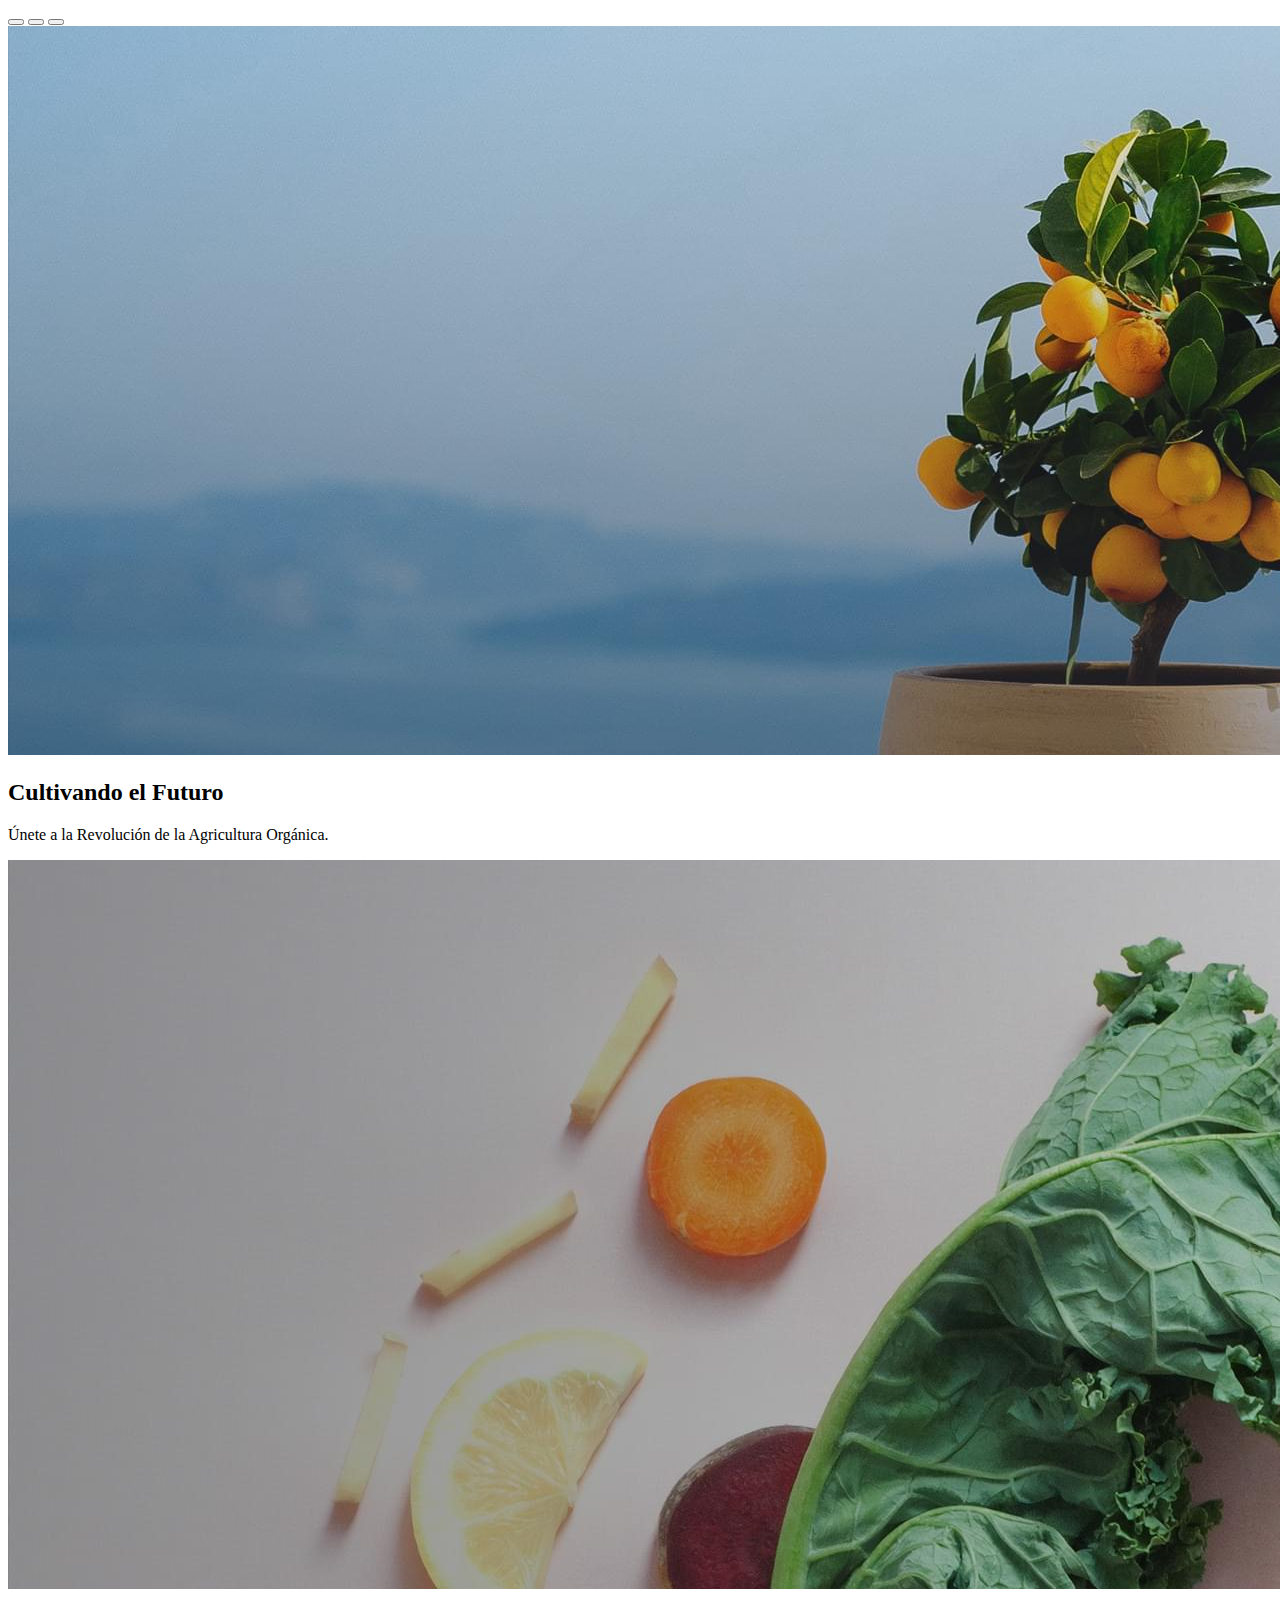
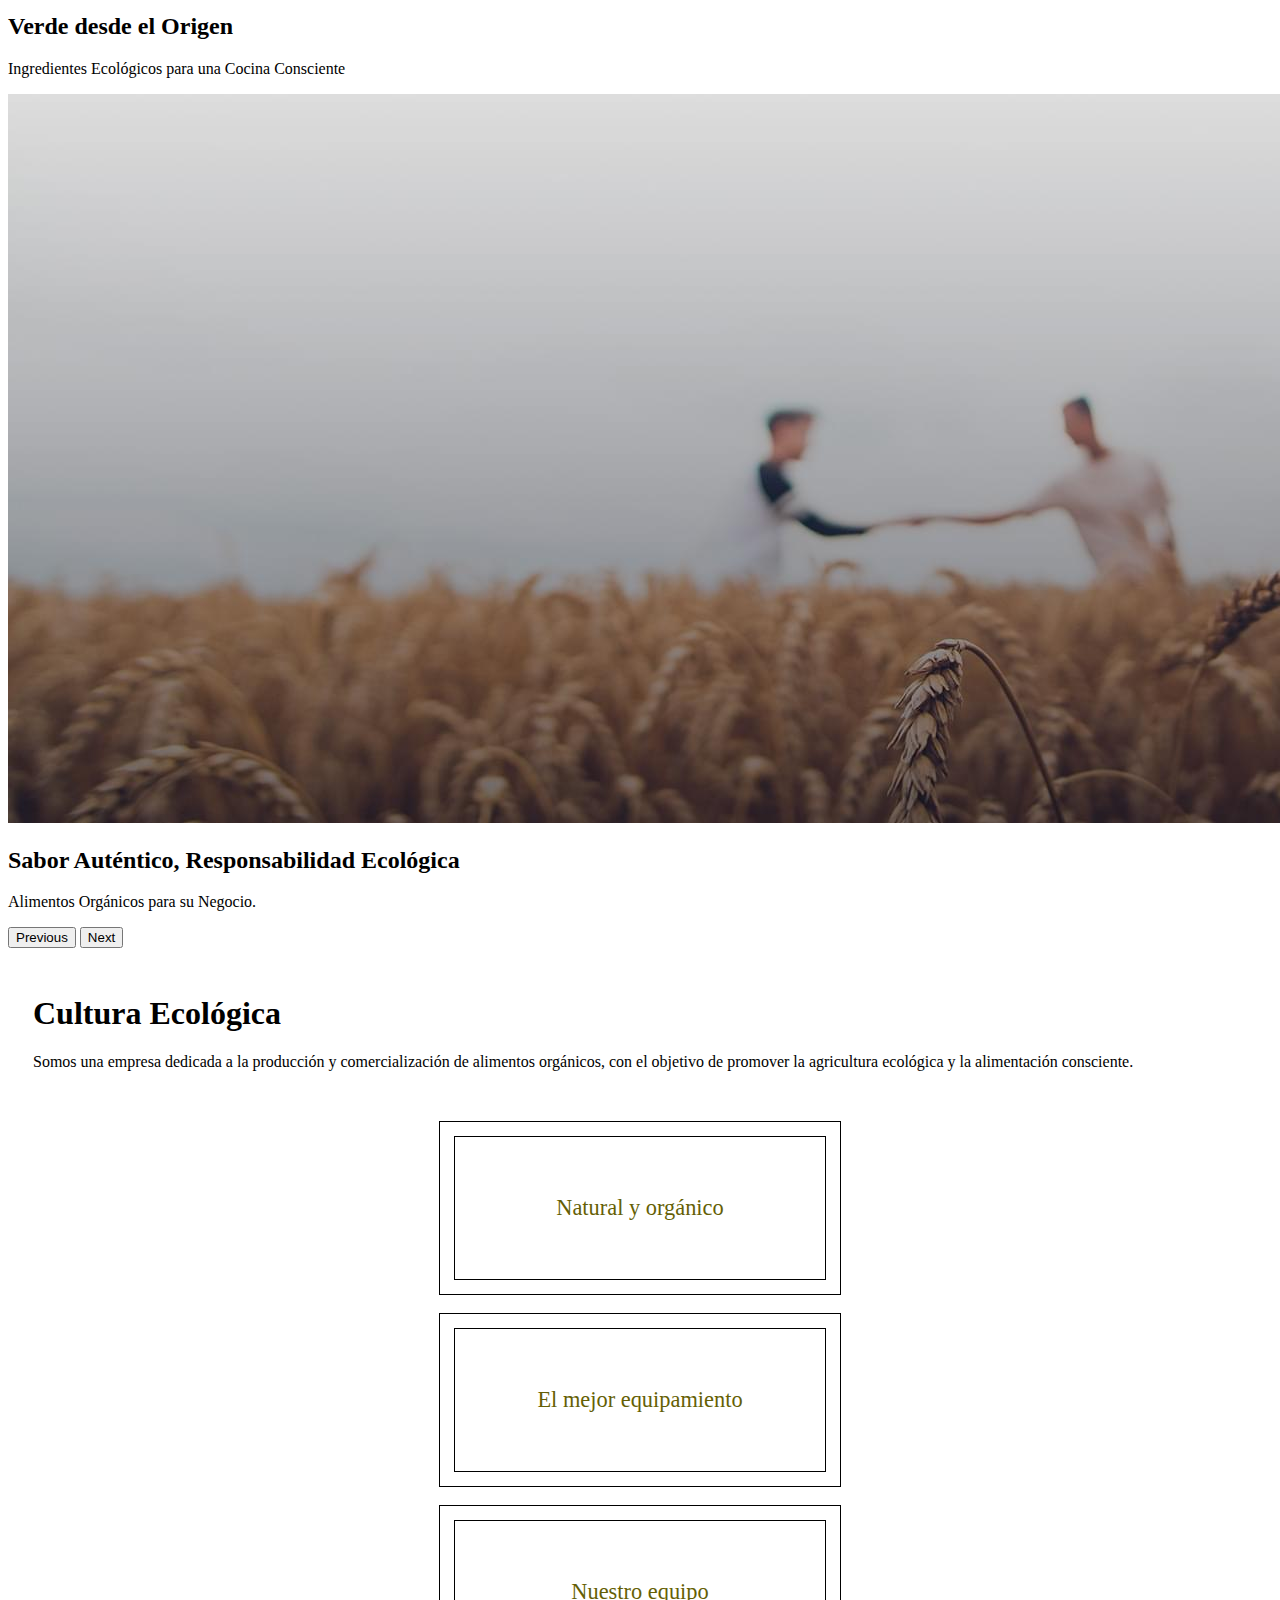
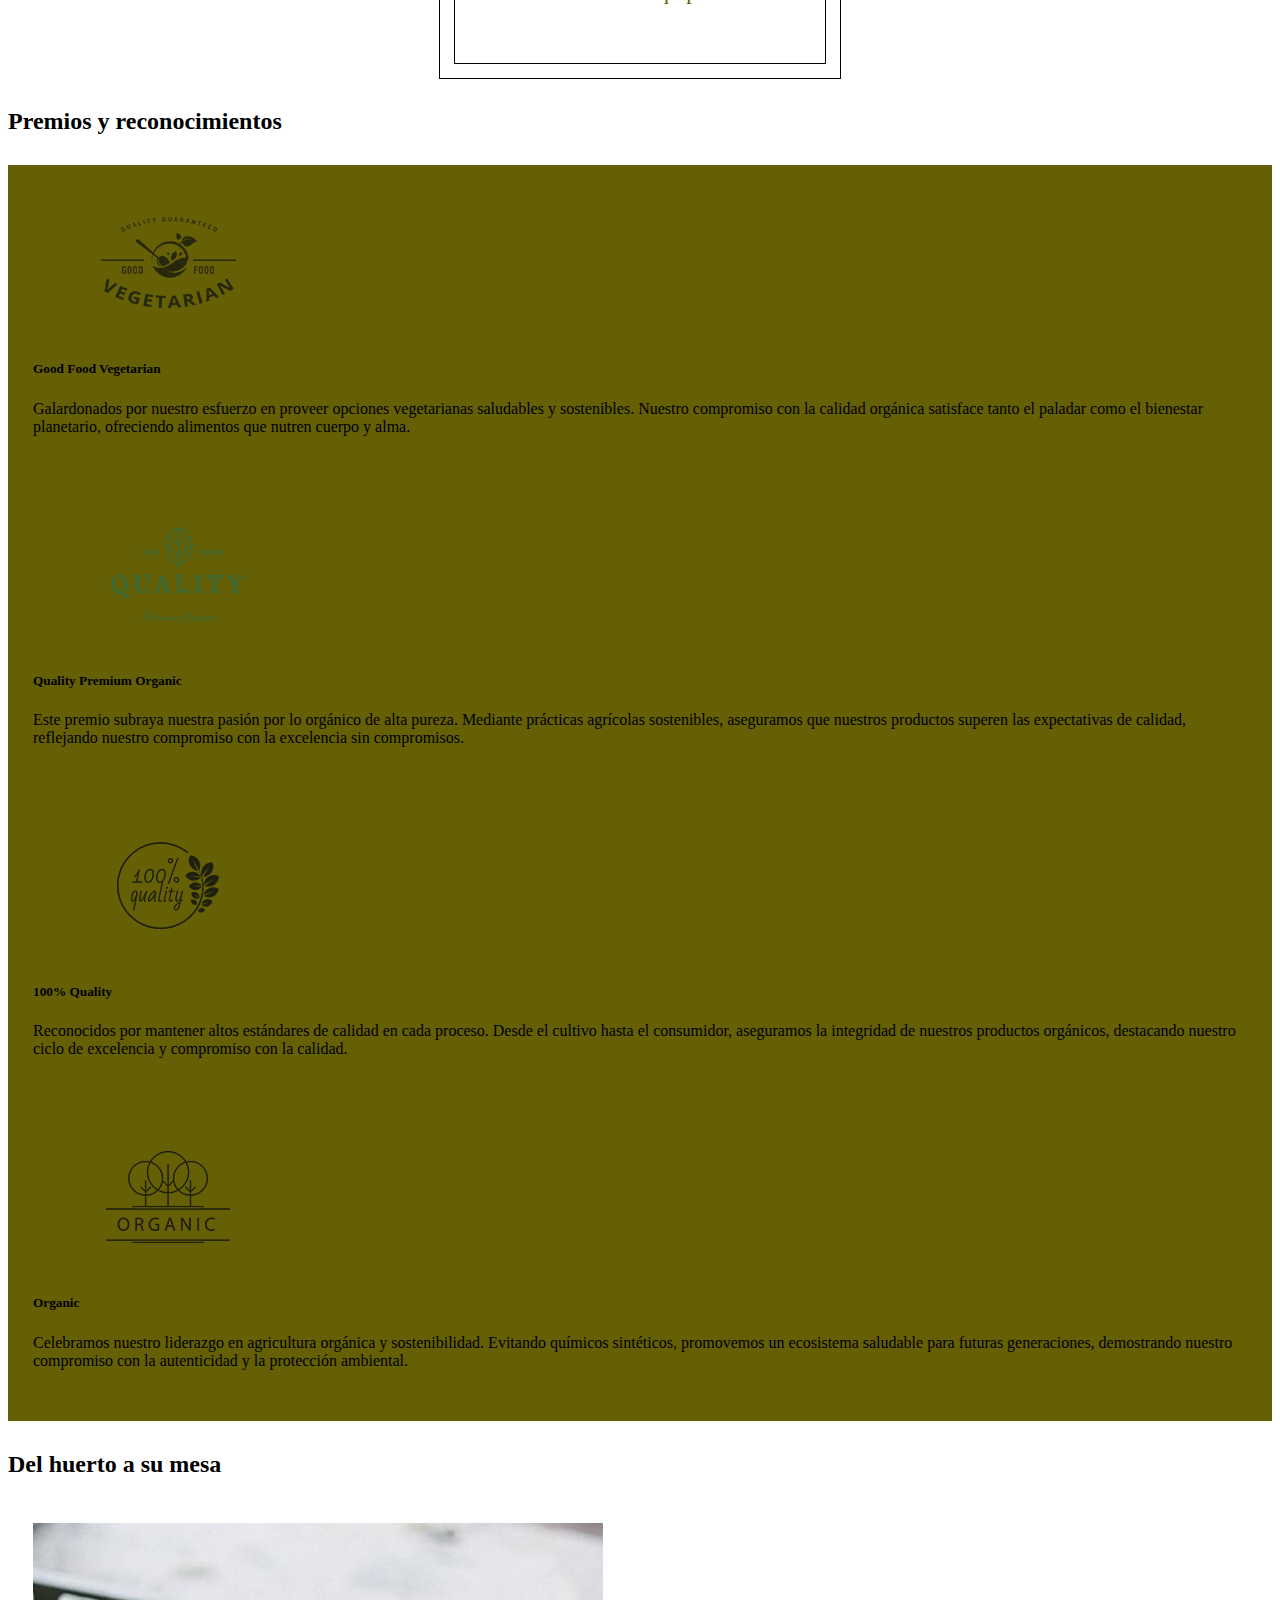
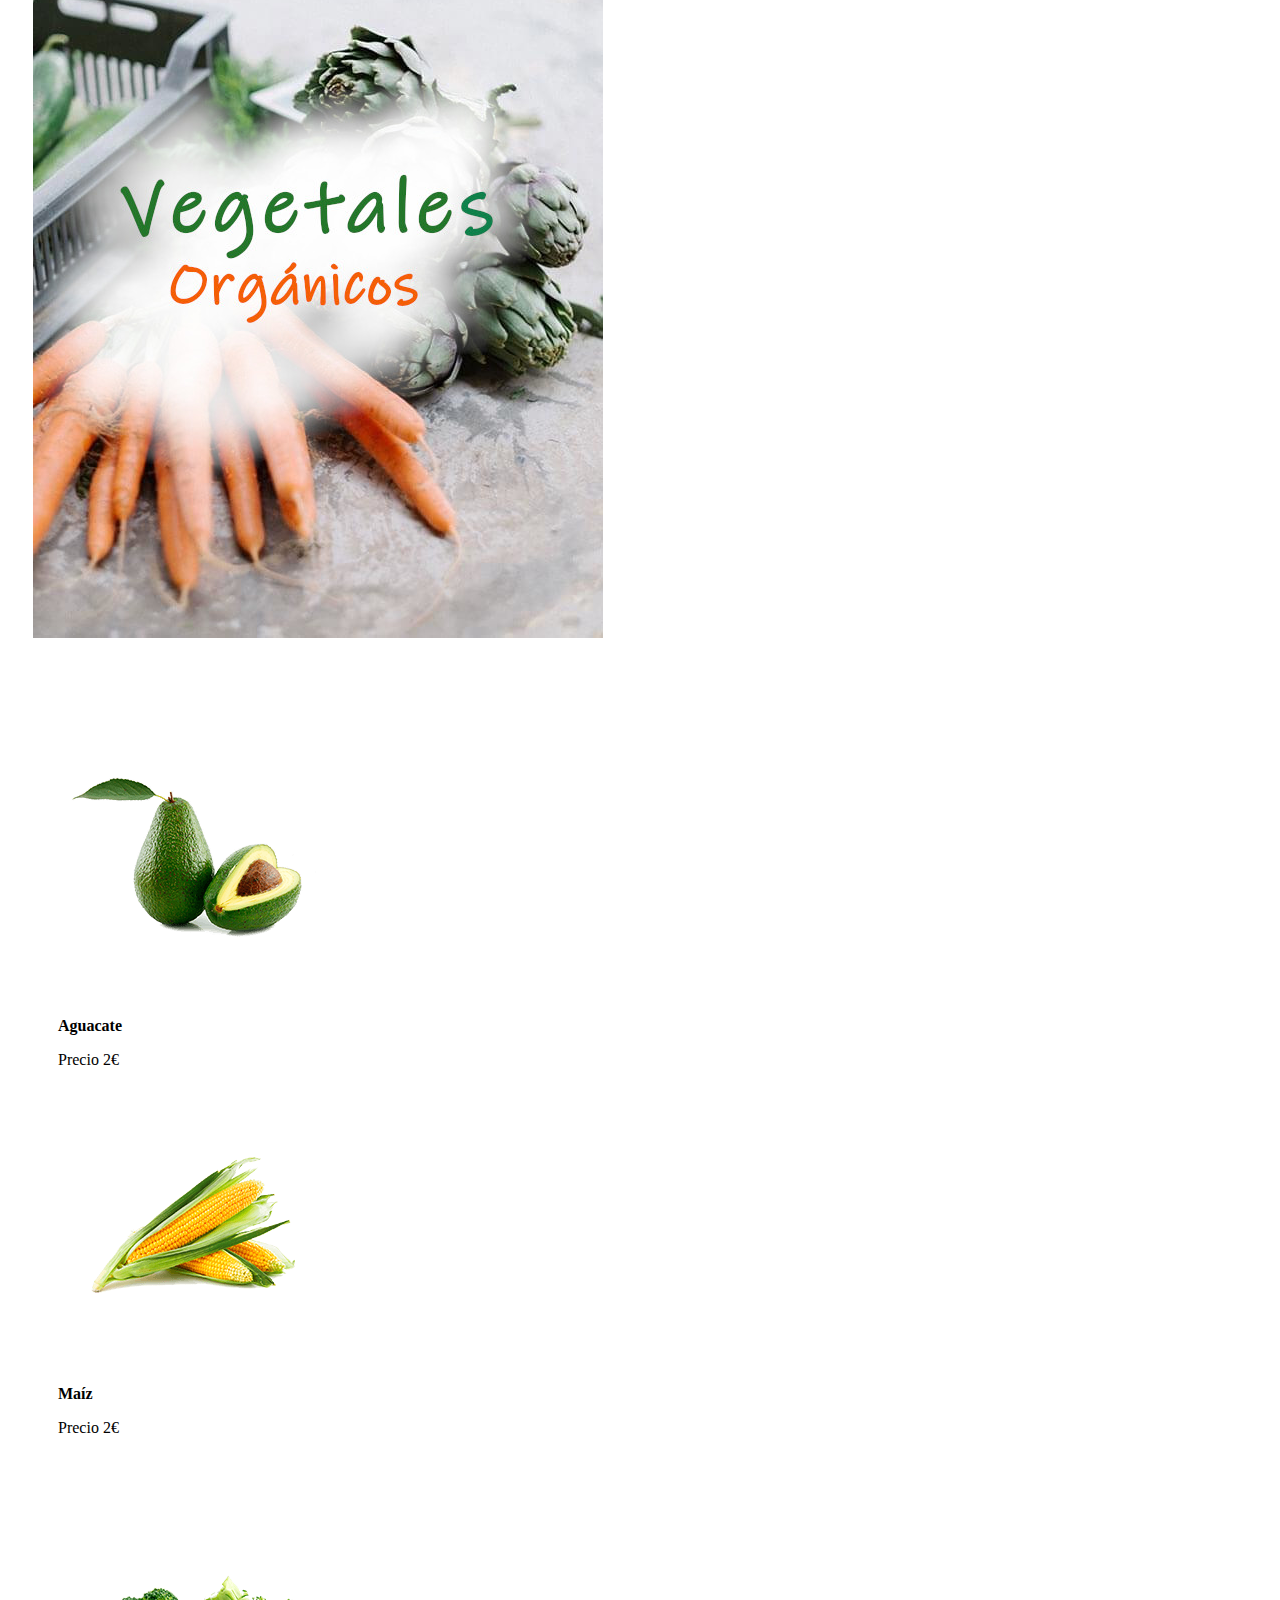
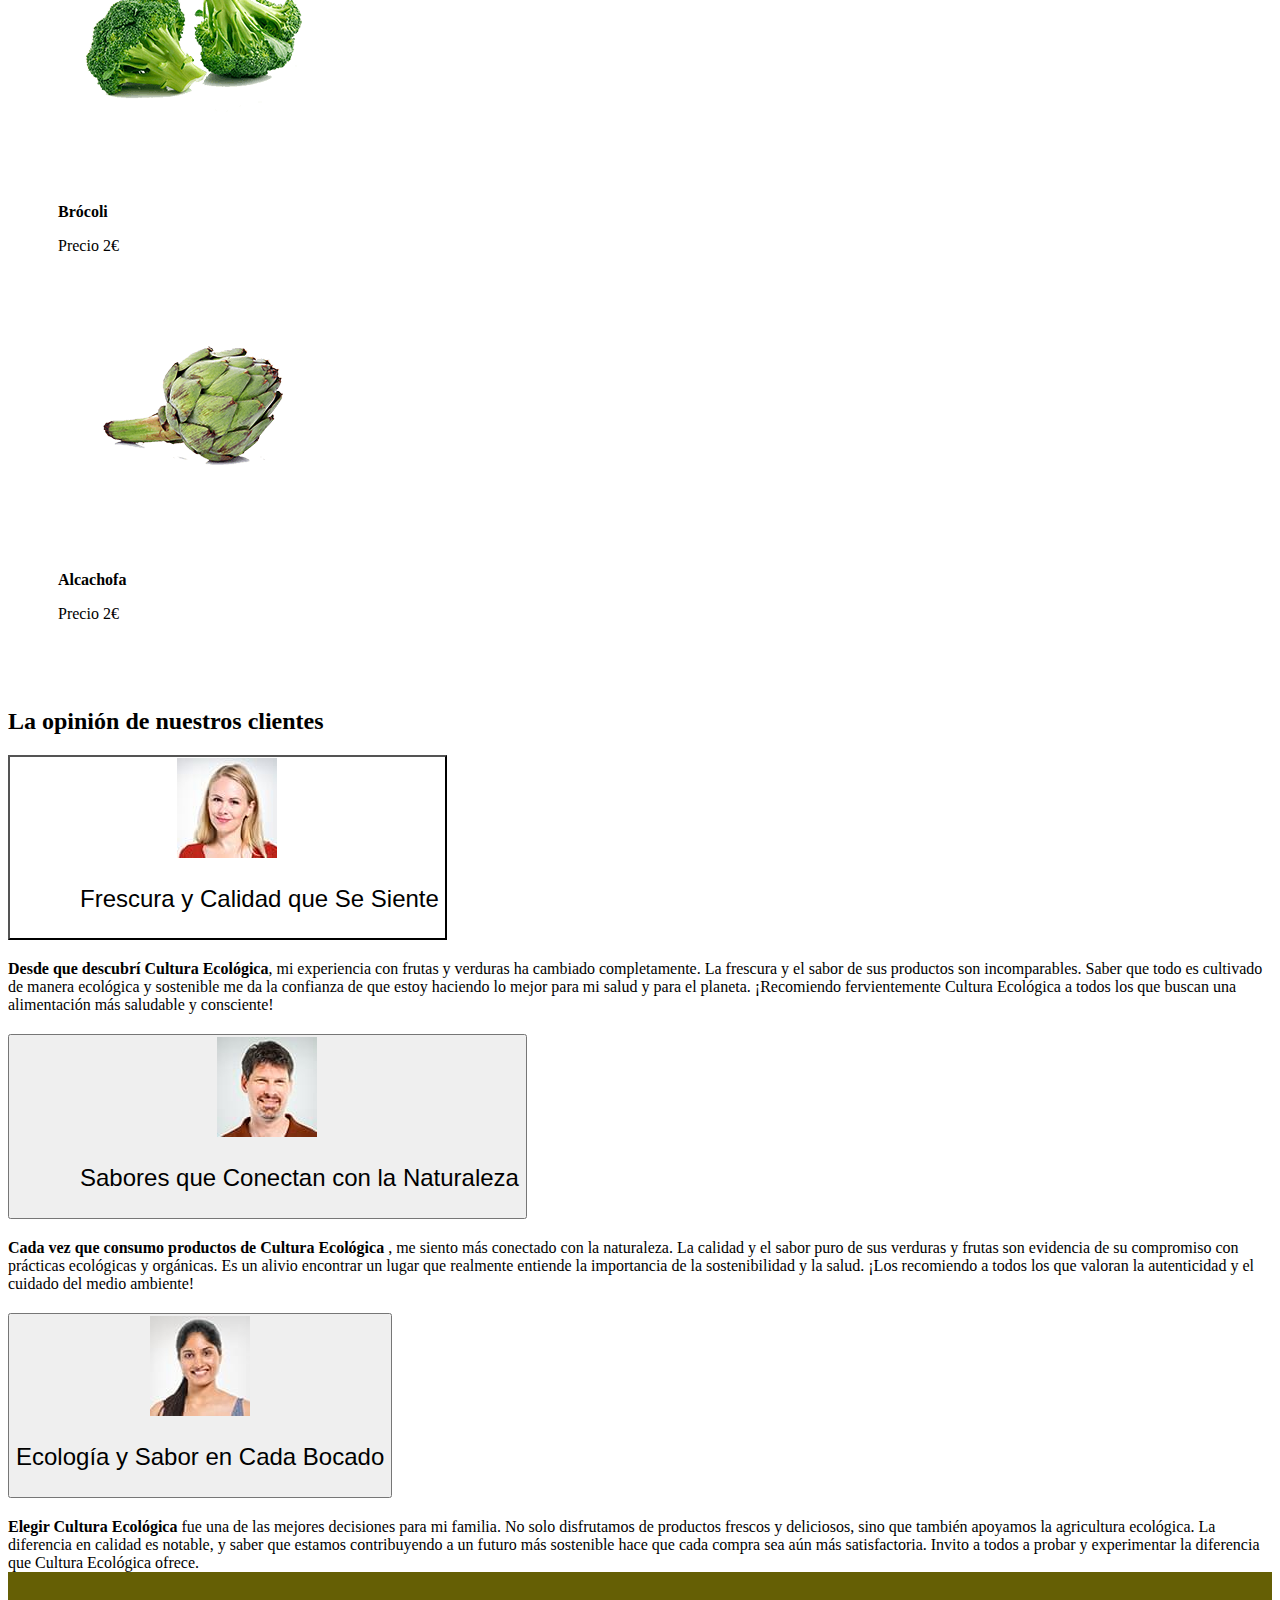
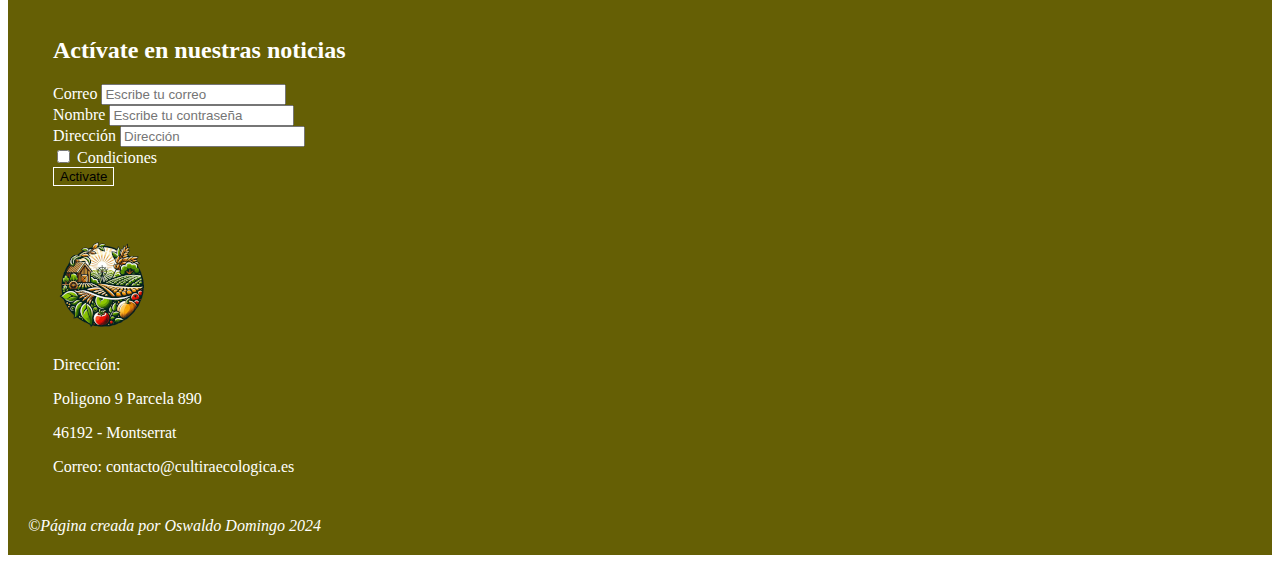
<file: index.html>
<!doctype html>
<html lang="es">

<head>
  <meta charset="utf-8">
  <meta name="viewport" content="width=device-width, initial-scale=1">
  <title>Cultura Ecológica</title>
  <link href="https://cdn.jsdelivr.net/npm/bootstrap@5.3.2/dist/css/bootstrap.min.css" rel="stylesheet"
    integrity="sha384-T3c6CoIi6uLrA9TneNEoa7RxnatzjcDSCmG1MXxSR1GAsXEV/Dwwykc2MPK8M2HN" crossorigin="anonymous">
  <link rel="stylesheet" href="css/style.css">
  <link rel="shortcut icon" href="img/logocampoico.png" type="image/x-icon">
</head>

<body>
  <div id="carouselExampleDark" class="carousel slide">
    <!-- CAROUSEL -->
    <div class="carousel-indicators">
      <button type="button" data-bs-target="#carouselExampleDark" data-bs-slide-to="0" class="active"
        aria-current="true" aria-label="Slide 1"></button>
      <button type="button" data-bs-target="#carouselExampleDark" data-bs-slide-to="1" aria-label="Slide 2"></button>
      <button type="button" data-bs-target="#carouselExampleDark" data-bs-slide-to="2" aria-label="Slide 3"></button>
    </div>
    <div class="carousel-inner">
      <div class="carousel-item active" data-bs-interval="10000">
        <img src="img/slider-1-1920x729.jpg" class="d-block w-100" alt="...">
        <div class="carousel-caption d-none d-md-block">
          <h2 class="display-1">Cultivando el Futuro</h2>
          <p>Únete a la Revolución de la Agricultura Orgánica.</p>
        </div>
      </div>
      <div class="carousel-item" data-bs-interval="2000">
        <img src="img/slider-2-1920x729.jpg" class="d-block w-100" alt="...">
        <div class="carousel-caption d-none d-md-block">
          <h2 class="display-1">Verde desde el Origen</h2>
          <p>Ingredientes Ecológicos para una Cocina Consciente</p>
        </div>
      </div>
      <div class="carousel-item">
        <img src="img/slider-3-1920x729.jpg" class="d-block w-100" alt="...">
        <div class="carousel-caption d-none d-md-block">
          <h2 class="display-1">Sabor Auténtico, Responsabilidad Ecológica</h2>
          <p>Alimentos Orgánicos para su Negocio.</p>
        </div>
      </div>
    </div>
    <button class="carousel-control-prev" type="button" data-bs-target="#carouselExampleDark" data-bs-slide="prev">
      <span class="carousel-control-prev-icon" aria-hidden="true"></span>
      <span class="visually-hidden">Previous</span>
    </button>
    <button class="carousel-control-next" type="button" data-bs-target="#carouselExampleDark" data-bs-slide="next">
      <span class="carousel-control-next-icon" aria-hidden="true"></span>
      <span class="visually-hidden">Next</span>
    </button>
  </div>
  <!-- FIN CAROUSEL -->
  <!--  -->
  <div class="container">
    <!-- ENCABEZADO -->
    <div class="row">
      <div class="col-12">
        <h1 class="display-1 text-center">Cultura Ecológica</h1>
        <p class="lead">Somos una empresa dedicada a la producción y comercialización de alimentos orgánicos, con el
          objetivo de promover la agricultura ecológica y la alimentación consciente.</p>
      </div>
    </div>
    <!-- FIN ENCABEZADO -->
    <!-- ETIQUETAS -->
    <div class="row">
      <!-- Div 1 -->
      <div class="col-lg-4 col-md-6 col-sm-12">
        <div class="p-3 border bg-light custom-div">
          <p>Natural y orgánico</p>
        </div>
      </div>
      <!-- Div 2 -->
      <div class="col-lg-4 col-md-6 col-sm-12">
        <div class="p-3 border bg-light custom-div">
          <p>El mejor equipamiento</p>
        </div>
      </div>
      <!-- Div 3 -->
      <div class="col-lg-4 col-md-12 col-sm-12">
        <div class="p-3 border bg-light custom-div">
          <p>Nuestro equipo</p>
        </div>
      </div>
    </div>
    <!-- FIN ETIQUETAS -->
    <!-- CARDS Reconocimiento -->
    <h2 class="display-1 text-center">Premios y reconocimientos</h2>
    <div class="row g-3 fondo-tarjetas">
      <div class="col-md-6 col-lg-3 col-sm-12">
        <!-- Manntener imagen eln el centro  d-flex justify-content-center align-items-center-->
        <div class="card d-flex justify-content-center align-items-center alto-minimo">  
          <img src="img/clients-1-270x145.png" alt="Reconocimiento" class="card-img-top img-premio">
          <div class="card-body">
            <h5 class="card-title"> Good Food Vegetarian</h5>
            <p class="class-text">Galardonados por nuestro esfuerzo en proveer opciones vegetarianas saludables y sostenibles. Nuestro compromiso con la calidad orgánica satisface tanto el paladar como el bienestar planetario, ofreciendo alimentos que nutren cuerpo y alma.</p>
          </div>
        </div>
      </div>
      <div class="col-md-6 col-lg-3 col-sm-12">
        <div class="card d-flex justify-content-center align-items-center alto-minimo">
          <img src="img/clients-2-270x145.png" alt="Reconocimiento 1" class="card-img-top img-premio">
          <div class="card-body">
            <h5 class="card-title">Quality Premium Organic</h5>
            <p class="class-text">Este premio subraya nuestra pasión por lo orgánico de alta pureza. Mediante prácticas agrícolas sostenibles, aseguramos que nuestros productos superen las expectativas de calidad, reflejando nuestro compromiso con la excelencia sin compromisos.</p>
          </div>
        </div>
      </div>
      <div class="col-md-6 col-lg-3 col-sm-12">
        <div class="card d-flex justify-content-center align-items-center alto-minimo">
          <img src="img/clients-3-270x145.png" alt="Reconocimiento 1" class="card-img-top img-premio">
          <div class="card-body">
            <h5 class="card-title">100% Quality</h5>
            <p class="class-text">Reconocidos por mantener altos estándares de calidad en cada proceso. Desde el cultivo hasta el consumidor, aseguramos la integridad de nuestros productos orgánicos, destacando nuestro ciclo de excelencia y compromiso con la calidad.</p>
          </div>
        </div>
      </div>
      <div class="col-md-6 col-lg-3 col-sm-12">
        <div class="card d-flex justify-content-center align-items-center alto-minimo">
          <img src="img/clients-4-270x145.png" alt="Reconocimiento 1" class="card-img-top img-premio">
          <div class="card-body">
            <h5 class="card-title">Organic</h5>
            <p class="class-text">Celebramos nuestro liderazgo en agricultura orgánica y sostenibilidad. Evitando químicos sintéticos, promovemos un ecosistema saludable para futuras generaciones, demostrando nuestro compromiso con la autenticidad y la protección ambiental.</p>
          </div>
        </div>
      </div>
    </div>
    <!-- FIN CARDS Reconocimiento -->
    <!-- PRODUCTOS -->
    <h2 class="display-1 text-center">Del huerto a su mesa</h2>
    <div class="row">
      <div class="col-lg-6 col-md-12 col-sm-12 text-center mb-3">
          <img src="img/home-banner-1-570x715.jpg" alt="" class="img-fluid">
      </div>
      <div class="col-lg-6 col-md-12 col-sm-12">
          <div class="row">
              <div class="col-lg-6 col-md-6 col-sm-12 text-center mb-3">
                  <img src="img/product-5-270x280.png" alt="" class="img-fluid">
                  <p class="text-center negrita">Aguacate</p>
                  <p class="text-center">Precio 2€</p>
                  <img src="img/product-6-270x280.png" alt="" class="img-fluid">
                  <p class="text-center negrita">Maíz</p>
                  <p class="text-center">Precio 2€</p>
              </div>
              <div class="col-lg-6 col-md-6 col-sm-12 text-center mb-3">
                  <img src="img/product-7-270x280.png" alt="" class="img-fluid">
                  <p class="text-center negrita">Brócoli</p>
                  <p class="text-center">Precio 2€</p>
                  <img src="img/product-8-270x280.png" alt="" class="img-fluid">
                  <p class="text-center negrita">Alcachofa</p>
                  <p class="text-center">Precio 2€</p>
              </div>
          </div>
      </div>
  </div>
  <!-- FIN PRODUCTOS -->
    <!-- ACORDEÓN -->
    <h2 class="text-center display-4">La opinión de nuestros clientes</h2>
    <div class="accordion" id="accordionExample">
      <div class="accordion-item">
        <h2 class="accordion-header">
          <button class="accordion-button" type="button" data-bs-toggle="collapse" data-bs-target="#collapseOne"
            aria-expanded="true" aria-controls="collapseOne">
            <div class="d-flex align-items-center w-100">
              <div>
                <img class="rounded-circle imagen" src="img/user-16-100x100.jpg" alt="Cliente 1">
              </div>
              <p class="flex-grow-1 text-center opinion-cliente p-custom-margin">Frescura y Calidad que Se Siente</p>
            </div>
          </button>
        </h2>
        <div id="collapseOne" class="accordion-collapse collapse" data-bs-parent="#accordionExample">
          <div class="accordion-body">
            <strong>Desde que descubrí Cultura Ecológica</strong>, mi experiencia con frutas y verduras ha cambiado
            completamente. La frescura y el sabor de sus productos son incomparables. Saber que todo es cultivado de
            manera ecológica y sostenible me da la confianza de que estoy haciendo lo mejor para mi salud y para el
            planeta. ¡Recomiendo fervientemente Cultura Ecológica a todos los que buscan una alimentación más saludable
            y consciente!
          </div>
        </div>
      </div>
      <div class="accordion-item">
        <h2 class="accordion-header">
          <button class="accordion-button collapsed" type="button" data-bs-toggle="collapse"
            data-bs-target="#collapseTwo" aria-expanded="false" aria-controls="collapseTwo">
            <div class="d-flex align-items-center w-100">
              <div>
                <img src="img/user-17-100x100.jpg" alt="Cliente 1" class="rounded-circle imagen">
              </div>
              <p class="flex-grow-1 text-center opinion-cliente p-custom-margin">Sabores que Conectan con la Naturaleza
              </p>
            </div>
          </button>
        </h2>
        <div id="collapseTwo" class="accordion-collapse collapse" data-bs-parent="#accordionExample">
          <div class="accordion-body">
            <strong>Cada vez que consumo productos de Cultura Ecológica</strong> , me siento más conectado con la
            naturaleza. La calidad y el sabor puro de sus verduras y frutas son evidencia de su compromiso con prácticas
            ecológicas y orgánicas. Es un alivio encontrar un lugar que realmente entiende la importancia de la
            sostenibilidad y la salud. ¡Los recomiendo a todos los que valoran la autenticidad y el cuidado del medio
            ambiente!
          </div>
        </div>
      </div>
      <div class="accordion-item">
        <h2 class="accordion-header">
          <button class="accordion-button collapsed" type="button" data-bs-toggle="collapse"
            data-bs-target="#collapseThree" aria-expanded="false" aria-controls="collapseThree">
            <div class="d-flex align-items-center w-100">
              <div>
                <img src="img/user-18-100x100.jpg" alt="Cliente 1" class="rounded-circle imagen">
              </div>
              <p class="col text-center mt-4 opinion-cliente">Ecología y Sabor en Cada Bocado</p>
            </div>
          </button>
        </h2>
        <div id="collapseThree" class="accordion-collapse collapse" data-bs-parent="#accordionExample">
          <div class="accordion-body">
            <strong>Elegir Cultura Ecológica</strong> fue una de las mejores decisiones para mi familia. No solo
            disfrutamos de productos frescos y deliciosos, sino que también apoyamos la agricultura ecológica. La
            diferencia en calidad es notable, y saber que estamos contribuyendo a un futuro más sostenible hace que cada
            compra sea aún más satisfactoria. Invito a todos a probar y experimentar la diferencia que Cultura Ecológica
            ofrece.
          </div>
        </div>
      </div>
    </div>
    <!-- FIN ACORDEÓN -->
    <!-- FORMULARIO -->
 
    <div class="container pie mt-5">
      <div class="row">
        <!-- Formulario ocupa 6 columnas -->
        <div class="col-12 col-md-6">
          <h2>Actívate en nuestras noticias</h2>
          <form>
            <div class="mb-3">
              <label for="emailInput" class="form-label">Correo</label>
              <input type="email" class="form-control" id="emailInput" placeholder="Escribe tu correo">
            </div>
            <div class="mb-3">
              <label for="texto" class="form-label">Nombre</label>
              <input type="text" class="form-control" id="texto" placeholder="Escribe tu contraseña">
            </div>
            <div class="mb-3">
              <label for="direccion" class="form-label">Dirección</label>
              <input type="text" class="form-control" id="direccion" placeholder="Dirección">
            </div>
            <div class="mb-3 form-check">
              <input type="checkbox" class="form-check-input" id="condiones">
              <label class="form-check-label" for="condiones">Condiciones</label>
            </div>
            <button type="submit" class="btn btn-primary">Activate</button>
          </form>
        </div>
        <!-- Título ocupa 6 columnas -->
        <div class="col-12 col-md-6">
          <img src="img/logocampo2.png" alt="">
          <p>Dirección:</p>
          <p>Poligono 9 Parcela 890</p>
          <p>46192 - Montserrat</p>
          <p>Correo: contacto@cultiraecologica.es</p>
        </div>
      </div>
      <div class="col-12 text-center">
        <em>&copy;Página creada por Oswaldo Domingo 2024</em>
      </div>
    </div>
    
  </div>

 

  <script src="https://cdn.jsdelivr.net/npm/bootstrap@5.3.2/dist/js/bootstrap.bundle.min.js"
    integrity="sha384-C6RzsynM9kWDrMNeT87bh95OGNyZPhcTNXj1NW7RuBCsyN/o0jlpcV8Qyq46cDfL"
    crossorigin="anonymous"></script>
</body>

</html>
</file>
<file: css/style.css>
.colorBlanco{
    color:#FFFFFF; 
    font-size: 3em;
}

.custom-div {
    display: flex;
    flex-direction: column;
    justify-content: center;
    align-items: center;
    max-width: 370px; /* Máximo ancho */
    height: 142px; /* Altura fija */
    margin: auto; /* Centra el div en la columna */
    font-size: 1.4em;
    color: #655f05 !important;
}
.custom-div {
    box-shadow: 0 0 0 1px #000, /* Este es el borde exterior */
                0 0 0 15px #fff, /* Este es el espacio entre los bordes */
                0 0 0 16px #000; /* Este es el borde interior */
}
/* Poner un marco a los botones de arriba */
.custom-div:hover {
    background-color: #655f05 !important;
    color: #ffffff !important;
    box-shadow: 0 0 0 1px #f1eca5, /* Este es el borde exterior */
                0 0 0 15px #655f05, /* Este es el espacio entre los bordes */
                0 0 0 16px #f1eca5; /* Este es el borde interior */
}

.custom-div p:hover {
    color: #f1eca5 !important;
}

.fondo-tarjetas{
    background-color: #655f05;
    margin-top: 30px;
    margin-bottom: 30px;
    padding-bottom: 10px;
}

.row > div {
    padding: 25px; /* Espaciado entre los div */
}

/* Imágenes de los galardones */
.imagen {
    width: 100px;
    height: 100px;
}
/* Acordeón */
.accordion-button:not(.collapsed){
    background-color: #FFFFFF;
}
.opinion-cliente{
    font-size: 1.5rem;
    color: #000000;
}
.p-custom-margin {
    padding-left: 4rem; /* Ajusta este valor a tus necesidades */
}

/* Premios y galardones */
/* Ajusta el tamaño de la imagen de las tarjetas para que no se hagan muy grandes al reducir la pantalla */
/* Se debe usar para una sola vez*/
.img-premio{
    text-align: center;
    max-width: 270px;
    max-height: 145px;
}
/* rectifco el alto de la tarjeta para que sea un mínimo de altura y quden todas iguales */
.card{
    min-height: 440px;
}
/* Modificar los colores de el botón del formulario */
.btn{
    background-color: #655f05;
    border: 1px solid #fff;
}
.btn:hover{
    background-color: #3d3903;
    border: 1px solid #fff;
}
/* Pie de página */
.pie{
    background-color: #655f05;
    color: #ffffff;
    padding: 20px; /* Añade un poco de espacio interno */
}
.alto-minimo{
    /* Se crea una altura mínima al 100% para que siempre tengan el mismo tamaño */
    min-height: 100%;
}
/* Poner los textos en negrita */
.negrita{
    font-weight: bold;
}
</file>
